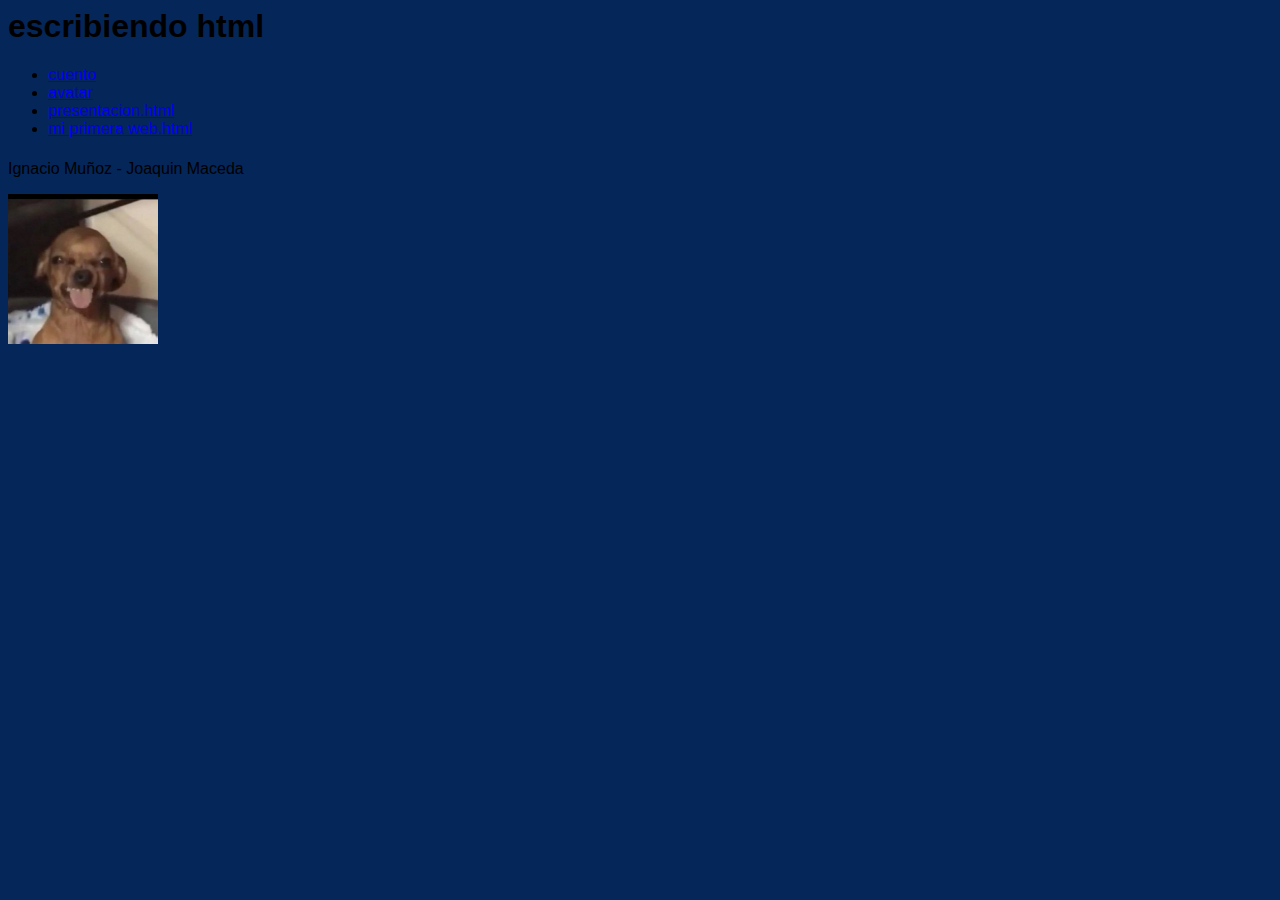
<file: index.html>
<html>
<head>
    <link rel="stylesheet" href="style.css">
    <title>mi primera web</title>
    <link rel="icon" href="pesho.jpg" type="image/jpg"/>
</head>
<body style="background-color:#052659">
    <h1>escribiendo html</h1>
    <ul>
        <li><a href="cuento.html">cuento</a></li>
        <li><a href="Avatar.html">avatar</a></li>
        <li><a href="Presentacion.html">presentacion.html</a></li>
        <li><a href="Mi primera web.html">mi primera web.html</a></li>
    </ul>
    <h1 style="color:#8d33ff"></h1>
    <p>Ignacio Muñoz - Joaquin Maceda</p>
    <img src="pesho.jpg" width="150" height="150">
</body>
</html>
</file>
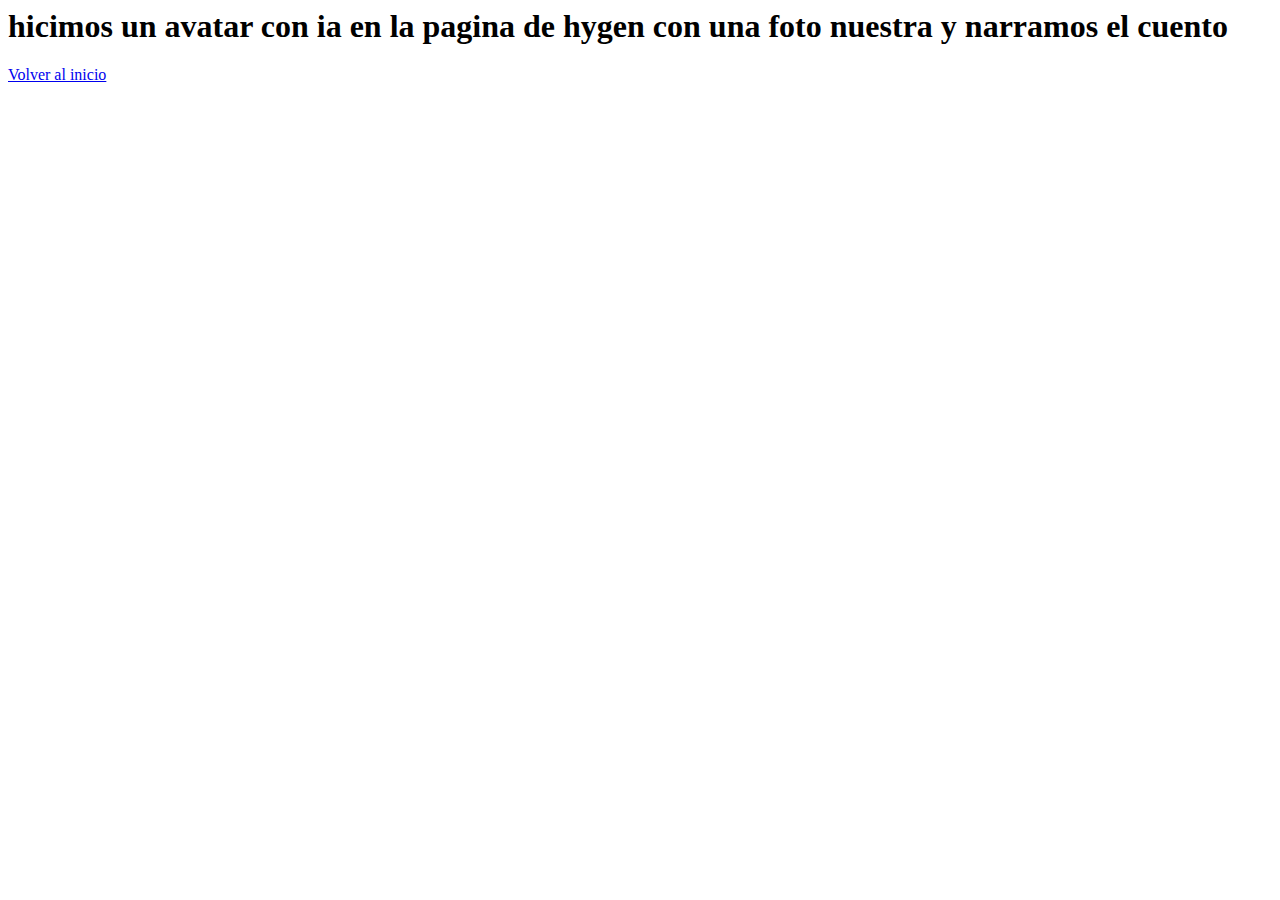
<file: Avatar.html>
<html>
<head>
    <title>Avatar</title>
</head>
<body>
    <h1>hicimos un avatar con ia en la pagina de hygen con una foto nuestra y narramos el cuento</h1>
    <a href="index.html">Volver al inicio</a>
</body>
</html>
</file>
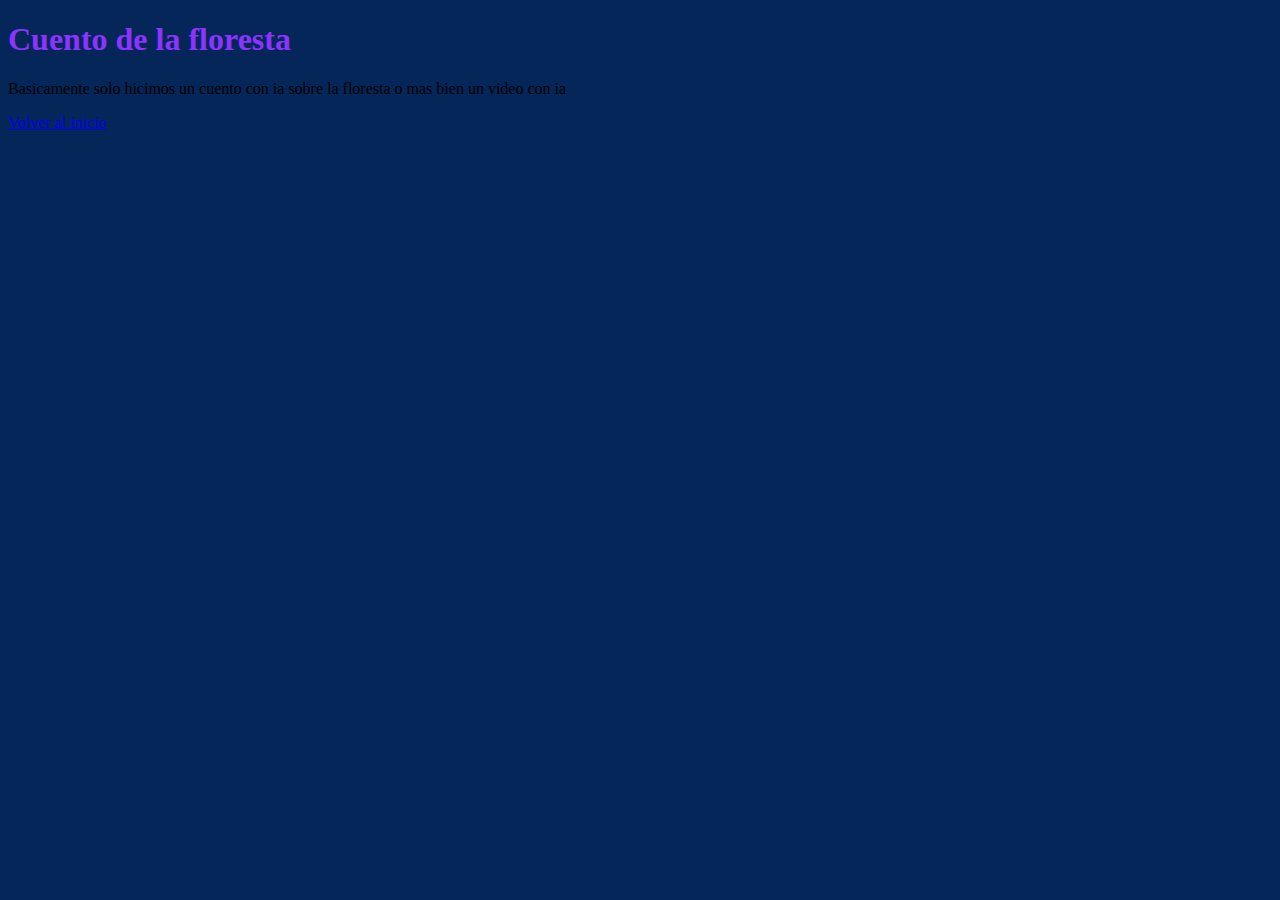
<file: cuento.html>
<!DOCTYPE html>
<html>
<head>
    <meta charset="UTF-8">
    <title>Mi cuento</title>
    <link rel="icon" href="pesho.jpg" type="image/jpeg">
</head>
<body style="background-color:#052659">
    <h1 style="color:#8d33ff">Cuento de la floresta</h1>
    <p>Basicamente solo hicimos un cuento con ia sobre la floresta o mas bien un video con ia</p>

    <a href="index.html">Volver al inicio</a>
</body>
</html>
</file>
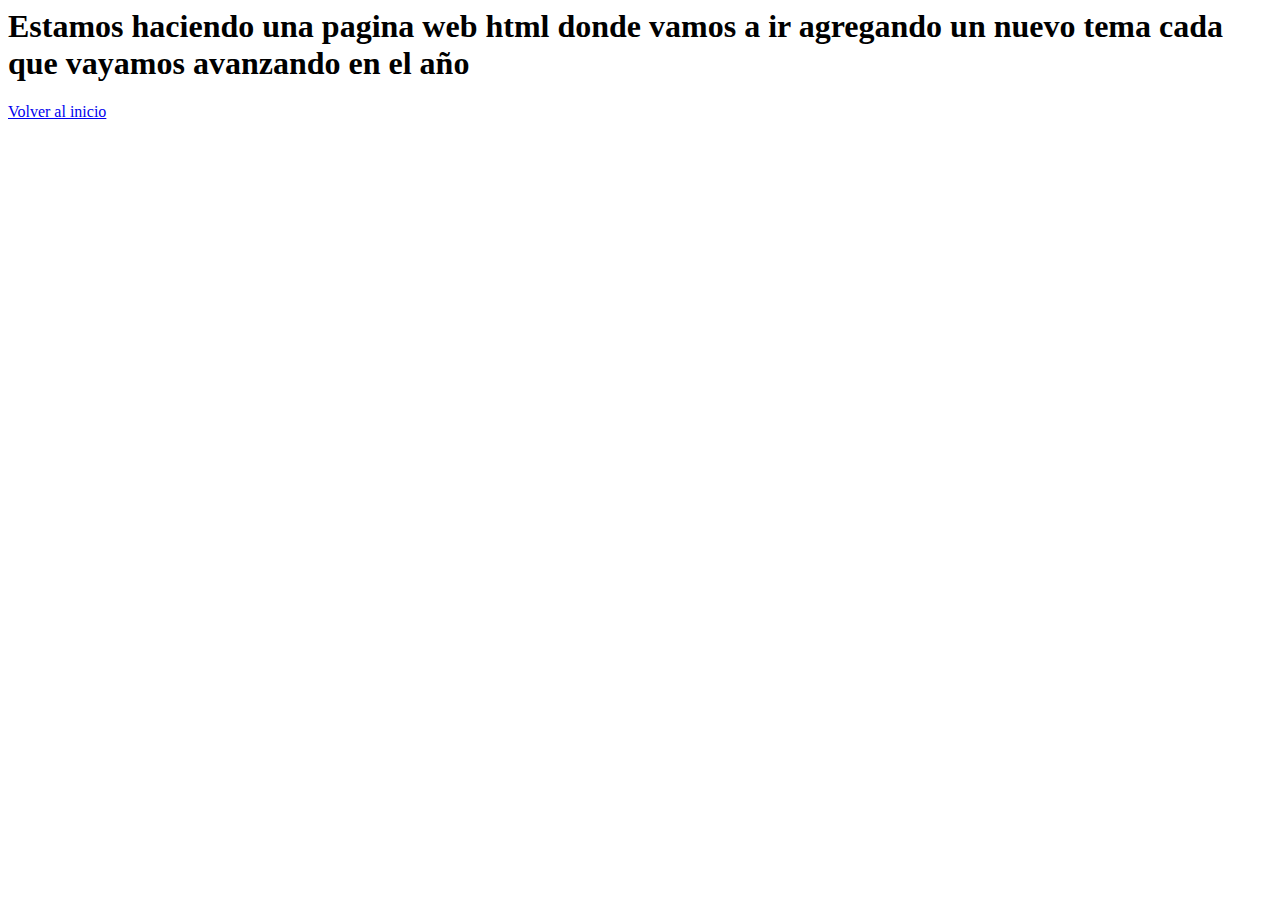
<file: Mi primera web.html>
<html>
<head>
    <title>Mi primera web html</title>
</head>
<body>
    <h1>Estamos haciendo una pagina web html donde vamos a ir agregando un nuevo tema cada que vayamos avanzando en el año</h1>
    <a href="index.html">Volver al inicio</a>
</body>
</html>
</file>
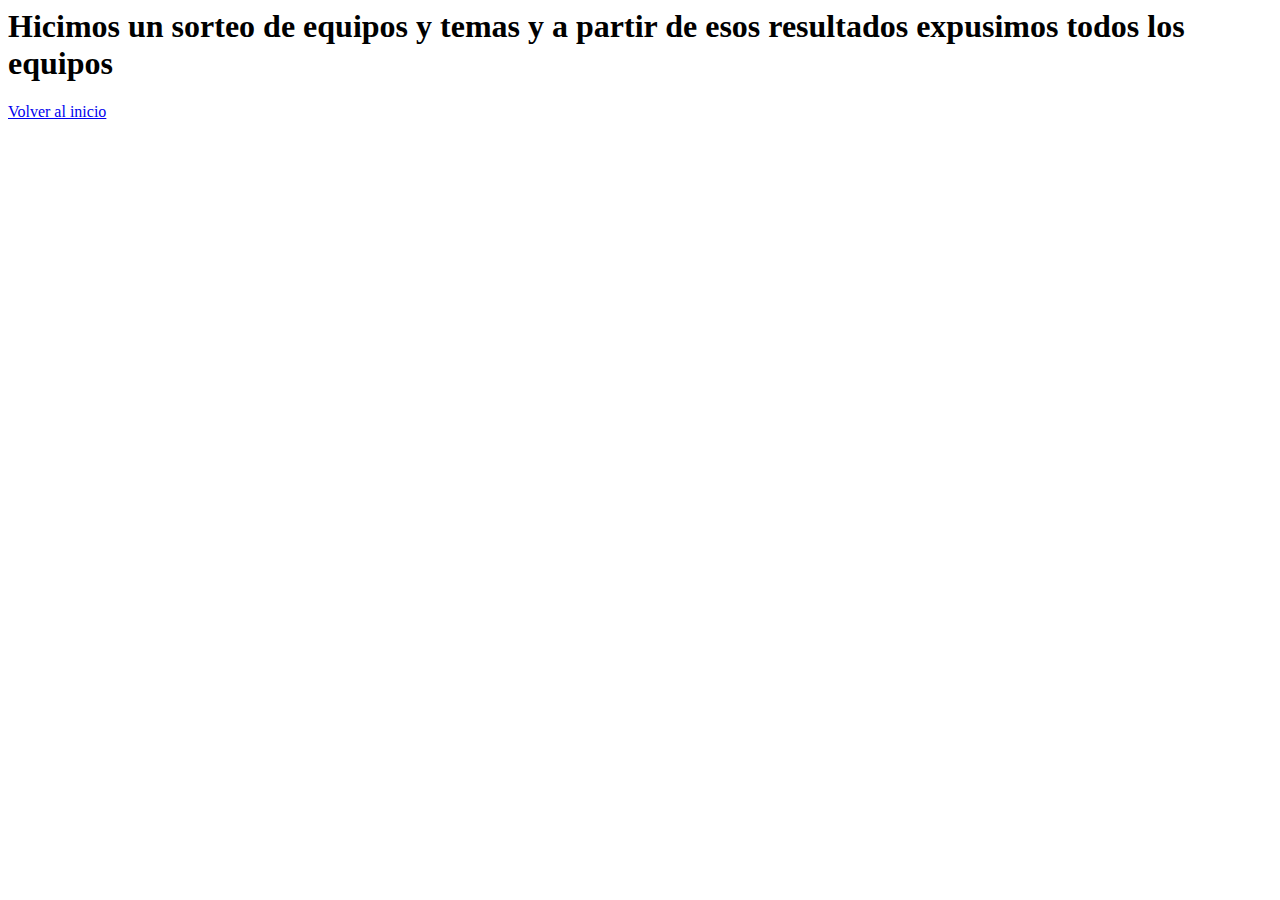
<file: Presebtacion.html>
<html>
<head>
    <title>Presentacion</title>
</head>
<body>
    <h1>Hicimos un sorteo de equipos y temas y a partir de esos resultados expusimos todos los equipos</h1>
    <a href="index.html">Volver al inicio</a>
</body>
</html>
</file>
<file: style.css>
body {
font-family: Arial,sans-serif;
background-color: #CA1FF0
margin: 0;
padding: 0;

}
header {
background-color: #880BA3
Color: White;
padding: 1em;
text-aling: Center;

}
</file>
